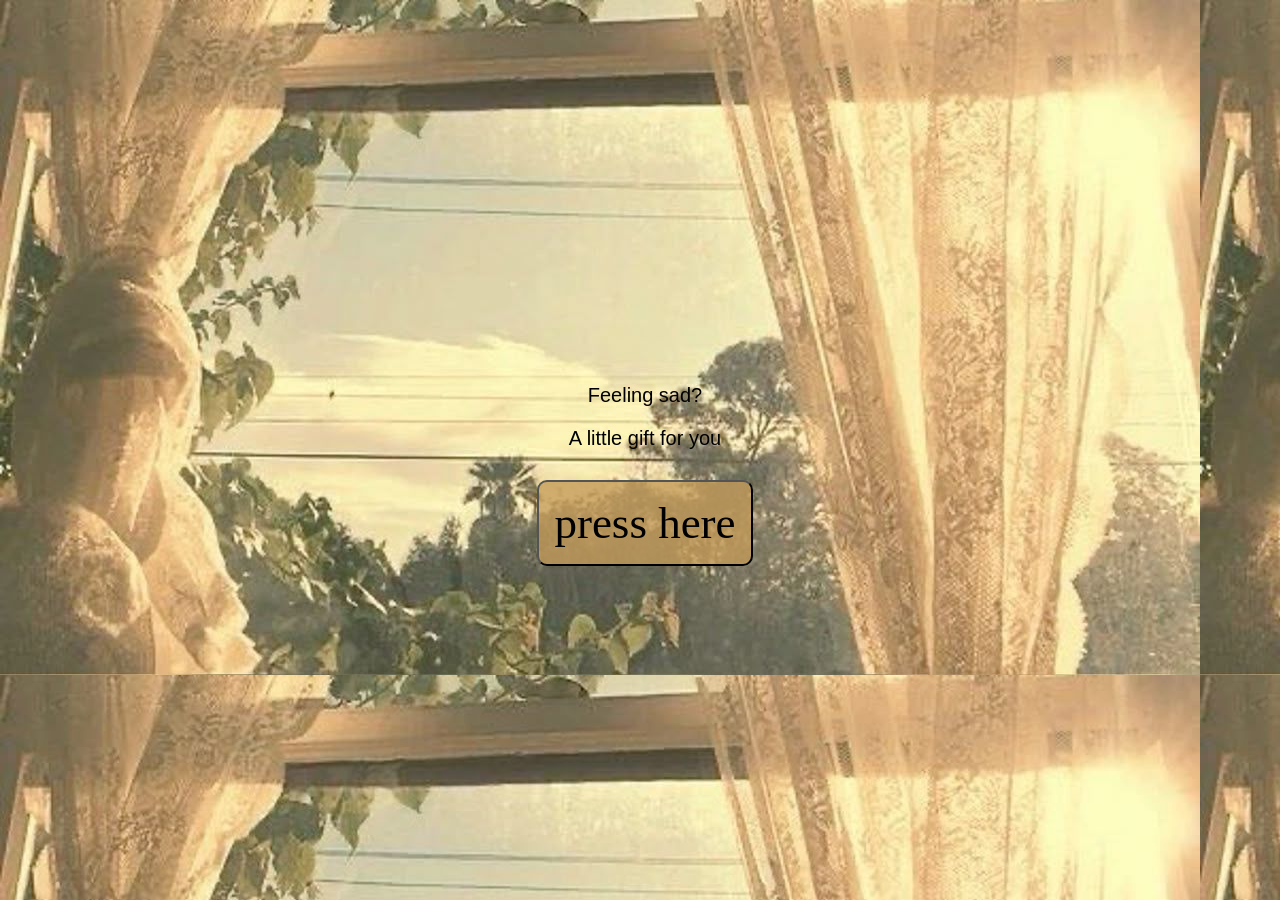
<file: index.html>
<!DOCTYPE html>
<html lang="en">
<head>
    <meta charset="UTF-8">
    <link rel="stylesheet" href="style.css">
    <title>For you &#10024;</title>
    <link rel="stylesheet" href="style.css">

</head>
<body>
    <div class="main-button">
        <div class="text">
            <p>Feeling sad?</p>
            <p>A little gift for you</p>
        </div>
        <a href="gift.html">
        <button>press here</button>
        </a>
    </div>
</body>
</html>
</file>
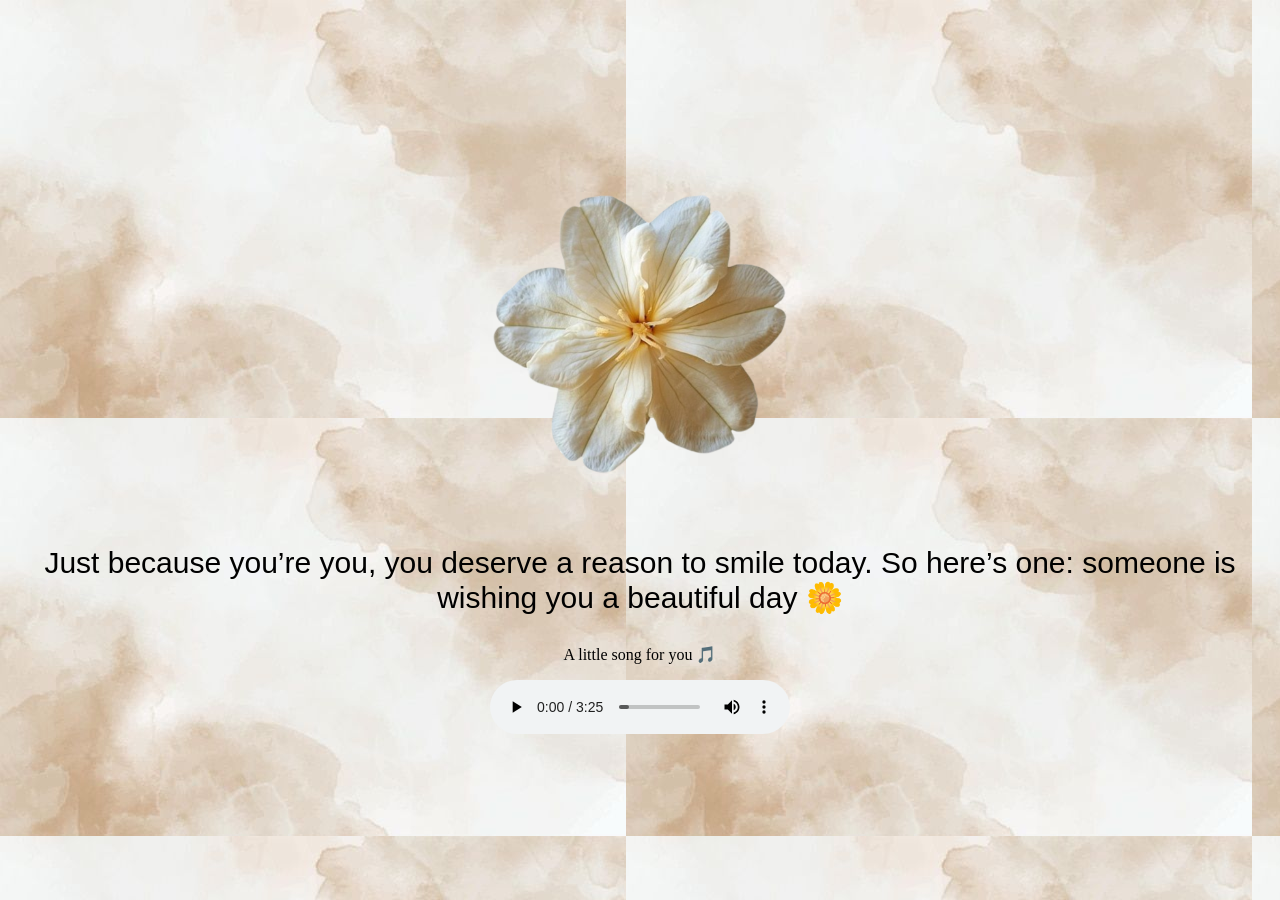
<file: gift.html>
<!DOCTYPE html>
<html lang="en">
<head>
    <meta charset="UTF-8">
    <link rel="stylesheet" href="style.css">
    <title>Gift &#127873;</title>
</head>

<body class="gift-page">
        
    <div class="flower-container">
        <img src="images/img2.png" class="flower">
        <div class="message">
        <p>Just because you’re you, you deserve a reason to smile today. So here’s one: someone is wishing you a beautiful day 🌼</p>
        </div>
        <div class="music">
            <p>A little song for you 🎵</p>

            <audio controls>
                <source src="music/music.mp3" type="audio/mpeg">
            </audio>
        </div>

    </div>


</body>
</html>
</file>
<file: style.css>
body{
    margin:0;
}
.main-button {
    height: 100vh;
    display: flex;
    flex-direction: column;
    justify-content: center;
    align-items: center;
    background: url(images/img1.jpg);
}

button {
    position: relative;
    left: 5px;
    top: 20px;
    font-family: fantasy;
    font-size: 45px;
    background-color: rgba(197, 156, 90, 0.788);
    padding: 15px;
    border-radius: 10px;
    cursor: pointer;
    
}

.text{
    position: relative;
    left: 5px;
    top: 10px;
    font-size: 20px;
    text-align: center;
    font-family:Verdana, Geneva, Tahoma, sans-serif;
    
}

.gift-page{
    height: 100vh;
    margin: 0;
    display: flex;
    justify-content: center;
    align-items: center;
    background: url(images/img4.jpg);
}
.message{
    font-size: 30px;
    text-align: center;
    font-family:'Trebuchet MS', 'Lucida Sans Unicode', 'Lucida Grande', 'Lucida Sans', Arial, sans-serif;
}

.flower {
    width: 350px;
    opacity: 0;
    transform: scale(0.2);
    animation: bloom 3s ease forwards;
    background: none;
    
}

.flower-container {
    text-align: center;
}

@keyframes bloom {

    from {
        opacity: 0;
        transform: scale(0.2);
    }

    to {
        opacity: 1;
        transform: scale(1);
    }

}
</file>
